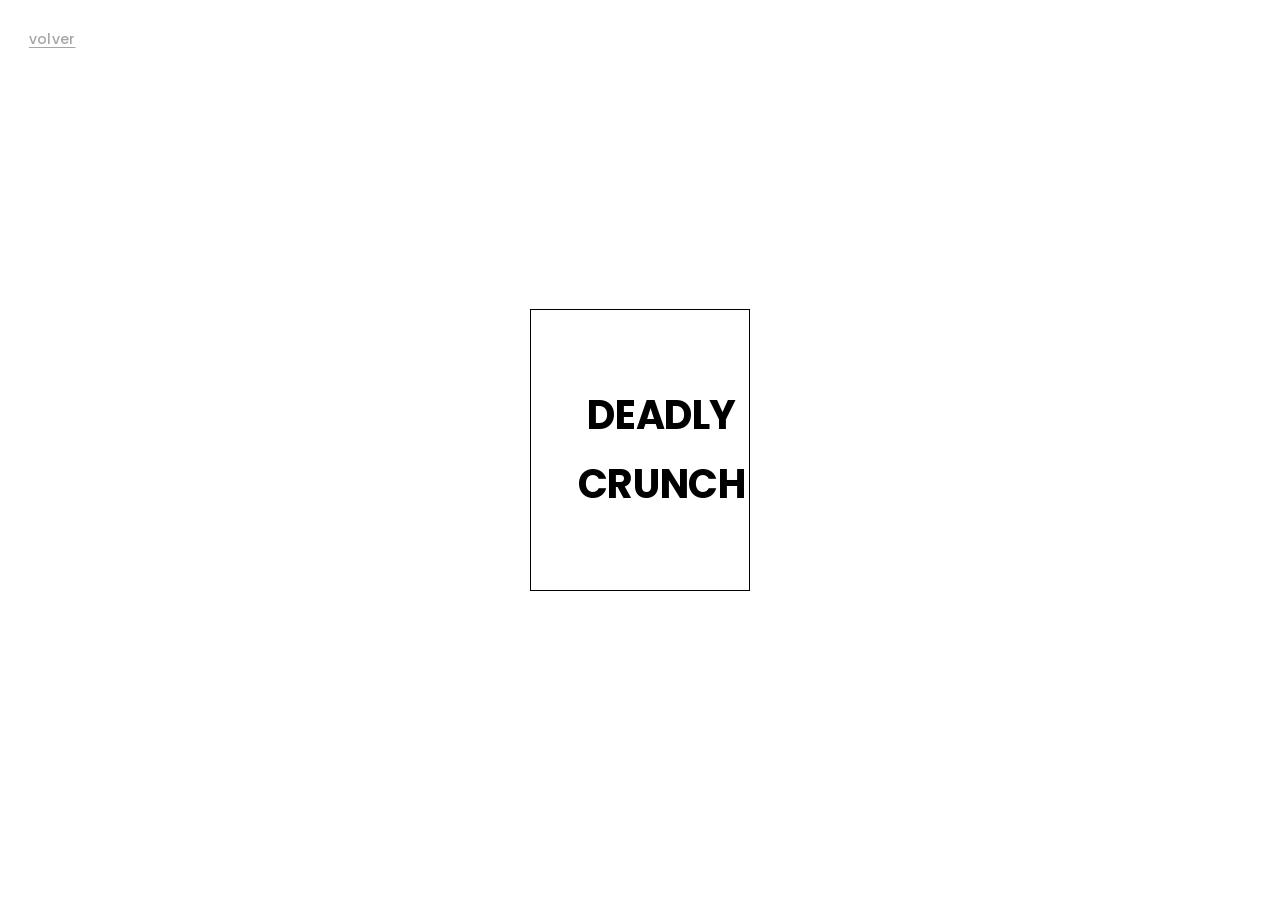
<file: productos.html>
<!doctype html>
<html lang="es">
<head>
<meta charset="utf-8">
<meta name="viewport" content="width=device-width, initial-scale=1">
<title>Deadly Crunch — Deadly Foods</title>
<meta name="description" content="Deadly Crunch, de Deadly Foods.">
<link rel="preconnect" href="https://fonts.googleapis.com">
<link rel="preconnect" href="https://fonts.gstatic.com" crossorigin>
<link rel="stylesheet" media="print" onload="this.media='all'"
      href="https://fonts.googleapis.com/css2?family=Poppins:wght@500;600;700;800&display=swap">
<noscript><link rel="stylesheet"
      href="https://fonts.googleapis.com/css2?family=Poppins:wght@500;600;700;800&display=swap"></noscript>
<link rel="stylesheet" href="css/style.css">
</head>
<body class="page-products">

  <a class="back" href="index.html">volver</a>

  <main class="shelf">
    <article class="product">
      <h1 class="product__name">Deadly <br>Crunch</h1>
    </article>
  </main>

  <script src="js/main.js"></script>
</body>
</html>
</file>
<file: css/style.css>
/* ==========================================================================
   Deadly Foods — Deadly Labs Inc.
   Palette   paper #efefef · card #fff · ink #000
             fire  #8f2f06 → #fbb42b   (built in js/fire.js)
   Type      Poppins, geometric grotesque, one family across both pages
   ========================================================================== */

:root{
  --paper:#efefef;
  --card:#ffffff;
  --ink:#000000;

  /* the window sets the whole grid: both side panels are measured off it */
  --card-w: clamp(300px, 36.2vw, 780px);
  --card-ar: 695 / 445;
  --tuck: 42px;            /* how far the panels run under the window */

  --font: "Poppins", "Century Gothic", "Futura", "Avenir Next", system-ui, sans-serif;
}

*,*::before,*::after{ box-sizing:border-box; }

html,body{ height:100%; }

body{
  margin:0;
  background:var(--paper);
  color:var(--ink);
  font-family:var(--font);
  -webkit-font-smoothing:antialiased;
  overflow:hidden;
}

a{ color:inherit; }

:where(a,button):focus-visible{
  outline:2px solid var(--ink);
  outline-offset:4px;
}

/* --------------------------------------------------------------- stage --- */

.stage{
  position:relative;
  width:100%;
  height:100svh;
  overflow:hidden;
}

.panel{
  position:absolute;
  z-index:1;
  pointer-events:none;
}

.panel canvas{
  display:block;
  width:100%;
  height:100%;
}

/* fire: left edge of the screen to just under the window */
.panel--fire{
  left:0;
  right:calc(50% + var(--card-w) / 2 - var(--tuck));
  bottom:41.5%;
  height:19.5%;
}

/* particle drift: dots emerge from behind the window and race off the right
   edge of the screen */
.panel--drift{
  left:calc(50% + var(--card-w) / 2 - var(--tuck));
  right:0;
  top:32%;
  height:34%;
}

/* -------------------------------------------------------------- window --- */

.window{
  position:absolute;
  z-index:3;
  left:50%;
  top:50%;
  transform:translate(-50%,-50%);
  width:var(--card-w);
  aspect-ratio:var(--card-ar);
  container-type:inline-size;

  display:flex;
  flex-direction:column;
  background:var(--card);
  box-shadow:0 1px 2px rgb(0 0 0 / .06), 0 18px 44px -18px rgb(0 0 0 / .22);
}

.window__bar{
  flex:0 0 auto;
  display:flex;
  gap:1.4cqw;
  align-items:center;
  padding:1.55cqw 1.9cqw;
}

.dot{
  width:1.3cqw;
  height:1.3cqw;
  min-width:6px;
  min-height:6px;
  border-radius:50%;
}
.dot--red{   background:#ff5f57; }
.dot--amber{ background:#febc2e; }
.dot--green{ background:#28c840; }

.window__body{
  flex:1 1 auto;
  display:flex;
  flex-direction:column;
  align-items:center;
  justify-content:center;
  gap:0.9cqw;
  padding:0 4cqw 3.6cqw;
  text-align:center;
}

.title{
  margin:0;
  font-size:10.6cqw;
  font-weight:700;
  letter-spacing:-0.005em;
  line-height:1;
  white-space:nowrap;
}

.enter{
  font-size:5.9cqw;
  font-weight:600;
  line-height:1.1;
  letter-spacing:-0.01em;
  text-decoration-line:underline;
  text-decoration-thickness:0.05em;
  text-underline-offset:0.1em;
  white-space:nowrap;
  transition:opacity .18s ease;
}
.enter:hover{ opacity:.55; }

/* ---------------------------------------------------------------- logo --- */

.logo{
  position:absolute;
  z-index:4;
  left:3.1vw;
  bottom:-1.6vh;
  width:clamp(120px, 12.5vw, 260px);
  line-height:0;
}

.logo img,
.logo__svg{ width:100%; height:auto; }
.logo img[hidden]{ display:none; }

/* ------------------------------------------------------- product page --- */

.page-products{ background:#fff; }

.shelf{
  display:grid;
  place-items:center;
  height:100svh;
  padding:6vmin;
}

.product{
  display:grid;
  place-items:center;
  width:clamp(220px, 17vw, 360px);
  aspect-ratio:322 / 330;
  padding:6% 4%;
  border:1px solid var(--ink);
}

.product__name{
  margin:0;
  font-size:clamp(28px, 4.4vmin, 58px);
  font-weight:700;
  line-height:1.75;
  letter-spacing:-0.01em;
  margin-right:-0.01em;      /* cancel the trailing letter-space so it centres */
  text-align:center;
  text-transform:uppercase;
}

.back{
  position:fixed;
  z-index:2;
  top:3.2vmin;
  left:3.2vmin;
  font-size:14px;
  font-weight:500;
  letter-spacing:.02em;
  text-decoration-line:underline;
  text-underline-offset:.22em;
  opacity:.35;
  transition:opacity .18s ease;
}
.back:hover,
.back:focus-visible{ opacity:1; }

/* ---------------------------------------------------- page transition --- */

.stage,.shelf,.back,.logo{ transition:opacity .28s ease; }
body.is-leaving .stage,
body.is-leaving .shelf,
body.is-leaving .back,
body.is-leaving .logo{ opacity:0; }

/* ---------------------------------------------------------- narrow up --- */

@media (max-width: 900px){
  :root{ --card-w: min(86vw, 560px); }

  .panel--fire{
    left:0; right:0;
    bottom:17%;
    height:20%;
  }
  .panel--drift{
    left:0; right:0;
    top:7%;
    height:24%;
  }
  .logo{
    left:50%;
    transform:translateX(-50%);
    bottom:3vh;
    width:min(38vw, 190px);
  }
  .product{ width:min(68vw, 320px); }
}

@media (max-width: 560px){
  .title{ font-size:11.4cqw; }
  .enter{ font-size:6.2cqw; }
}

@media (prefers-reduced-motion: reduce){
  .stage,.shelf,.back,.logo,.enter{ transition:none; }
}
</file>
